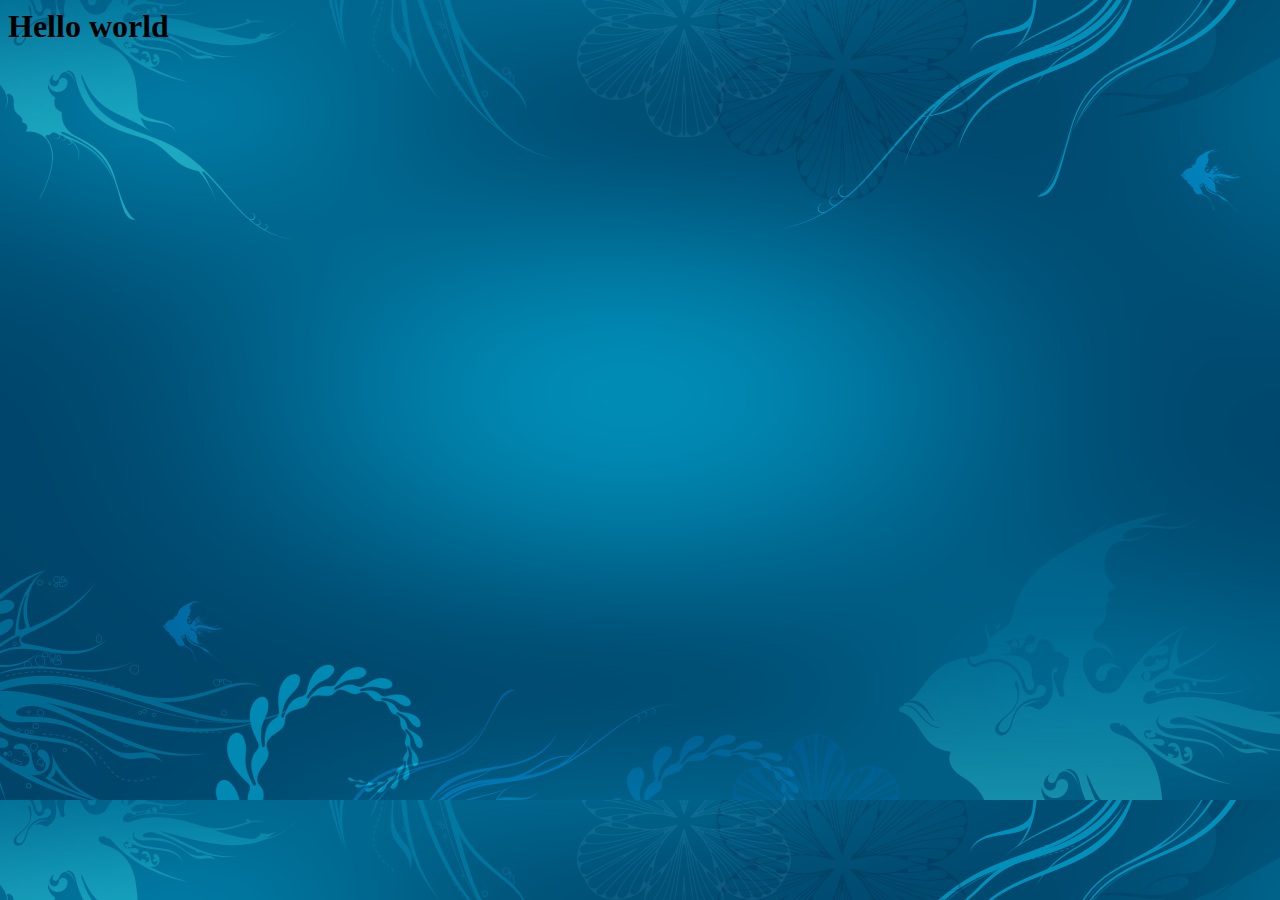
<file: Documentation/Index.htm>
<!DOCTYPE HTML PUBLIC "-//IETF//DTD HTML//EN">
<HTML>
<HEAD>
<meta name="GENERATOR" content="Microsoft&reg; HTML Help Workshop 4.1">
<link rel="stylesheet" type="text/css" href="Style.css">
<Title>Documentation</Title>
</HEAD>
<BODY>
<h1>Hello world</h1>

</BODY>
</HTML>
</file>
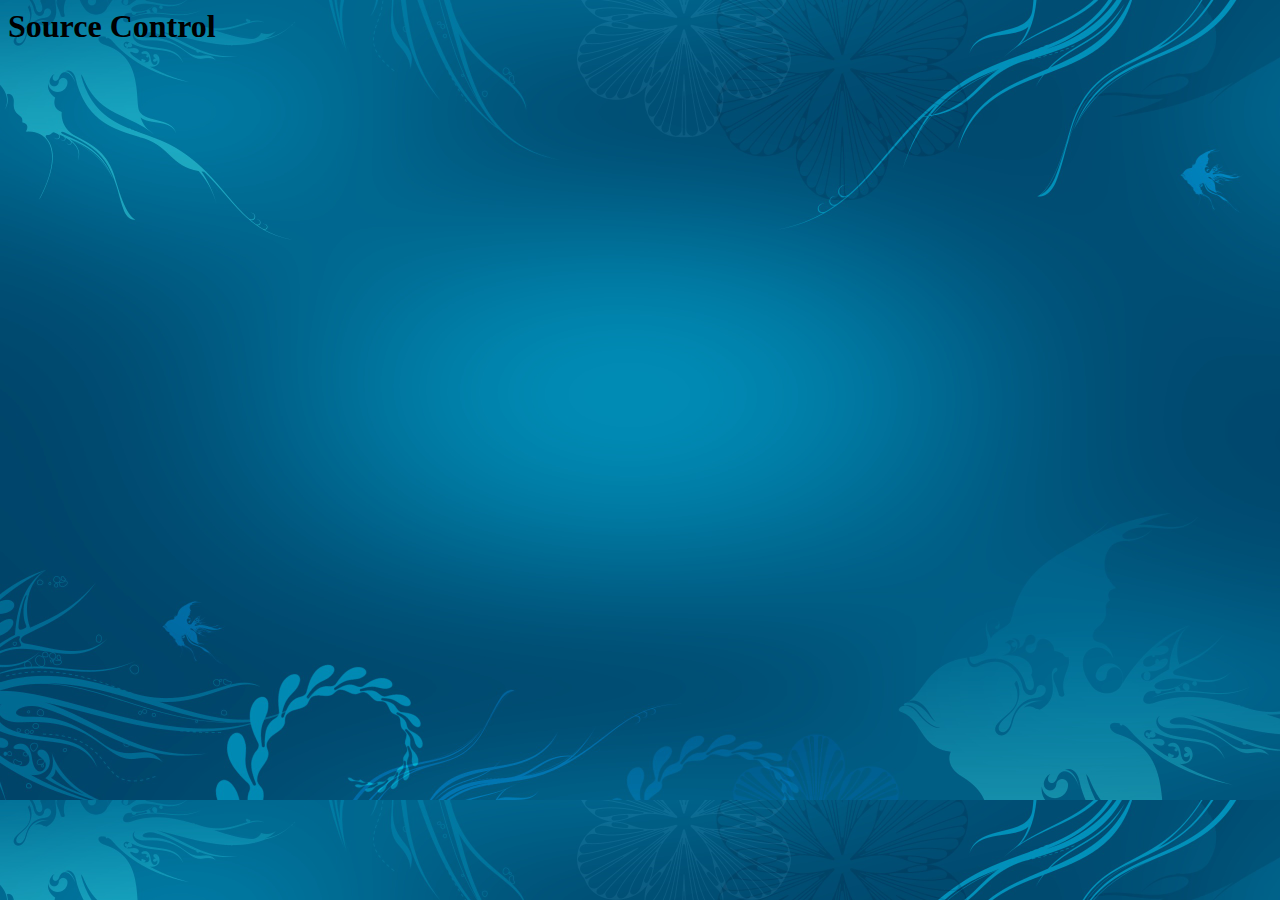
<file: Documentation/SourceControl.htm>
<!DOCTYPE HTML PUBLIC "-//IETF//DTD HTML//EN">
<HTML>
<HEAD>
<meta name="GENERATOR" content="Microsoft&reg; HTML Help Workshop 4.1">
<link rel="stylesheet" type="text/css" href="Style.css">
<Title>Source Control</Title>
</HEAD>
<BODY>
<h1>Source Control</h1>

</BODY>
</HTML>
</file>
<file: Documentation/Style.css>
body{
	background-image:url('Background.jpg');
	background-repeat:no-repeate;
	background-size: 100%;
	background-color:#cccccc;
}
</file>
